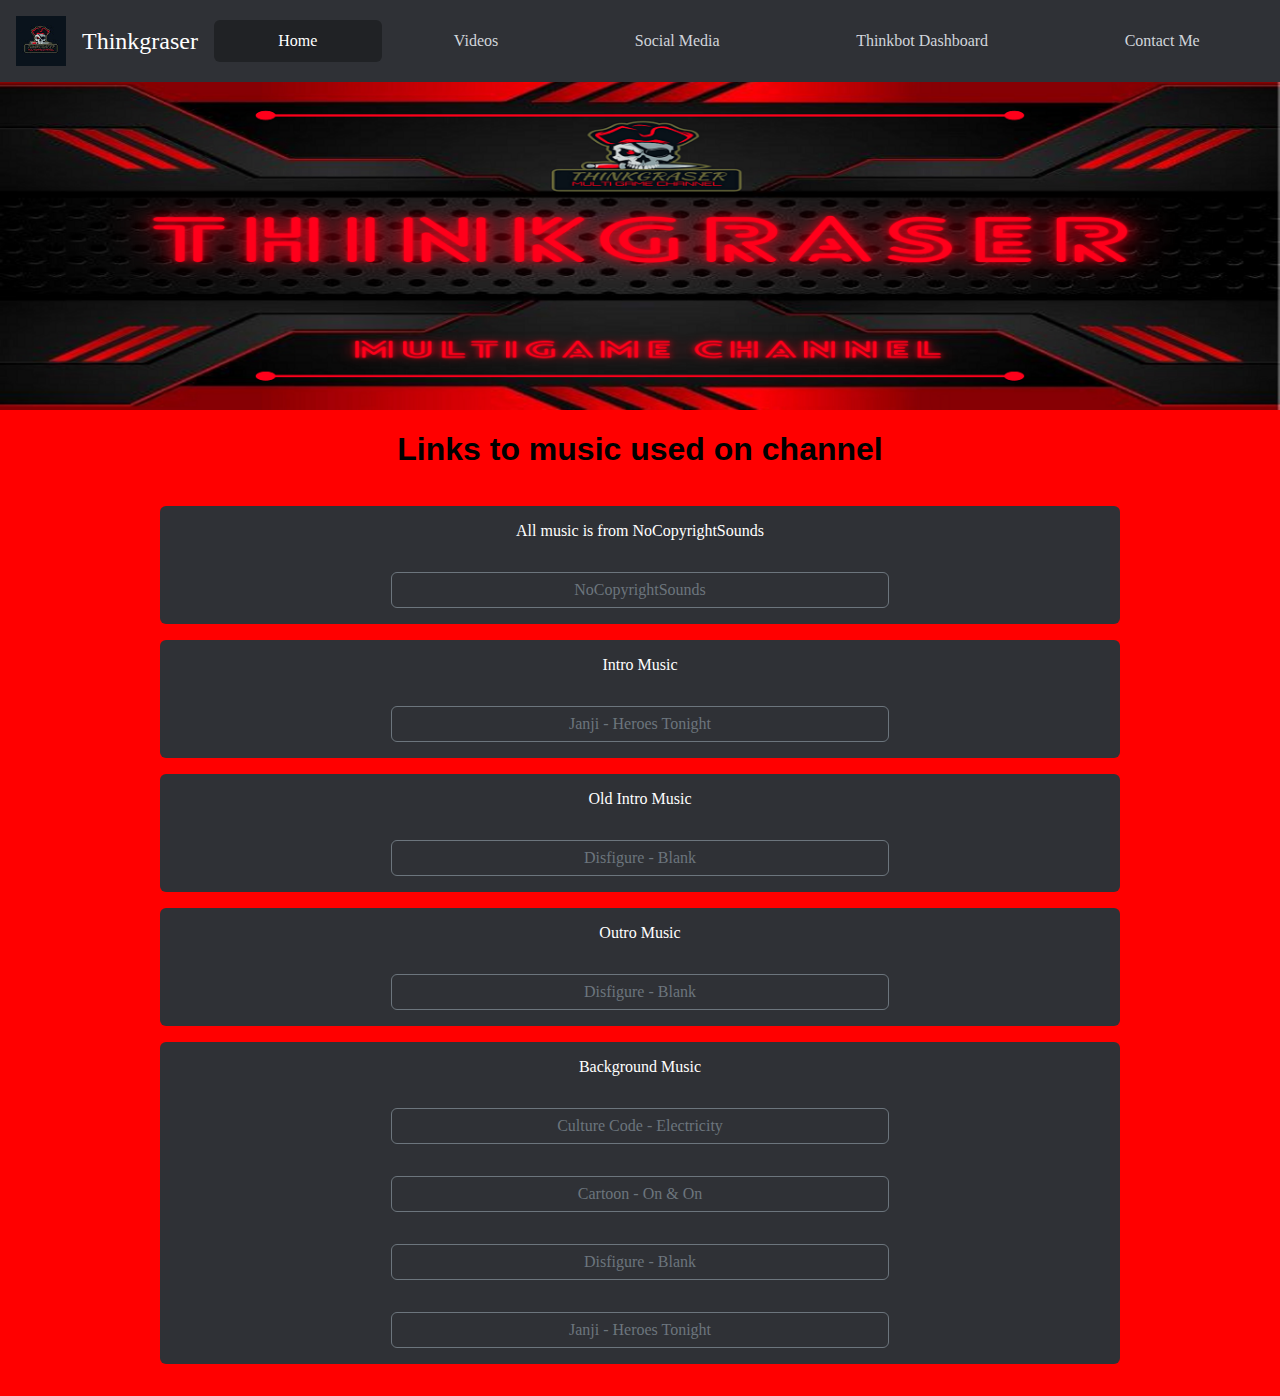
<file: index.html>
<link rel="stylesheet" type="text/css" href="style.css">
<link rel="icon" href="logo.jpg">
<title>
  Thinkgraser
</title>
 <!-- Global site tag (gtag.js) - Google Analytics -->
<script async src="https://www.googletagmanager.com/gtag/js?id=UA-137694046-1"></script>
<script src="script.js"></script>
<script>
  window.dataLayer = window.dataLayer || [];
  function gtag(){dataLayer.push(arguments);}
  gtag('js', new Date());
  gtag('config', 'UA-137694046-1');
</script>
<html>
  <body>
      <nav>
        <div class="flex">
            <div class="collapsed">
                <div class="brand"><img src="logo.jpg"> Thinkgraser</div>
                <div class="nav-toggler"><button onclick="toggleDropdown('menu')"><svg xmlns="http://www.w3.org/2000/svg" x="0px" y="0px" width="26" height="26"
                            viewBox="0,0,256,256">
                            <g fill="#ffffff" fill-rule="nonzero" stroke="none" stroke-width="1" stroke-linecap="butt" stroke-linejoin="miter"
                                stroke-miterlimit="10" stroke-dasharray="" stroke-dashoffset="0" font-family="none" font-weight="none" font-size="none"
                                text-anchor="none" style="mix-blend-mode: normal">
                                <g transform="scale(5.12,5.12)">
                                    <path
                                        d="M3,9c-0.36064,-0.0051 -0.69608,0.18438 -0.87789,0.49587c-0.18181,0.3115 -0.18181,0.69676 0,1.00825c0.18181,0.3115 0.51725,0.50097 0.87789,0.49587h44c0.36064,0.0051 0.69608,-0.18438 0.87789,-0.49587c0.18181,-0.3115 0.18181,-0.69676 0,-1.00825c-0.18181,-0.3115 -0.51725,-0.50097 -0.87789,-0.49587zM3,24c-0.36064,-0.0051 -0.69608,0.18438 -0.87789,0.49587c-0.18181,0.3115 -0.18181,0.69676 0,1.00825c0.18181,0.3115 0.51725,0.50097 0.87789,0.49587h44c0.36064,0.0051 0.69608,-0.18438 0.87789,-0.49587c0.18181,-0.3115 0.18181,-0.69676 0,-1.00825c-0.18181,-0.3115 -0.51725,-0.50097 -0.87789,-0.49587zM3,39c-0.36064,-0.0051 -0.69608,0.18438 -0.87789,0.49587c-0.18181,0.3115 -0.18181,0.69676 0,1.00825c0.18181,0.3115 0.51725,0.50097 0.87789,0.49587h44c0.36064,0.0051 0.69608,-0.18438 0.87789,-0.49587c0.18181,-0.3115 0.18181,-0.69676 0,-1.00825c-0.18181,-0.3115 -0.51725,-0.50097 -0.87789,-0.49587z">
                                    </path>
                                </g>
                            </g>
                        </svg></button></div>
            </div>
            <ul id="menu" class="nav hidden">
                <li><a class="active" href="/">Home</a></li>
                <li onclick="toggleDropdown('d1')" class="dropdown"><a>Videos</a>
                    <ul id="d1" class="dropdown-menu hidden">
                        <li><a href="/videos">Call Of Duty</a></li>
                    </ul>
                </li>
                <li onclick="toggleDropdown('d2')" class="dropdown"><a>Social Media</a>
                    <ul id="d2" class="dropdown-menu hidden">
                        <li><a href="https://www.youtube.com/channel/UCuH1ykeHHrcOGWOCy_RfY6w/">Youtube</a></li>
                        <li><a href="https://discordapp.com/channels/514497644316590080/514497644316590083">Discord</a></li>
                        <li><a href="https://www.facebook.com/profile.php?id=100005901856481">Facebook</a></li>
                        <li><a href="https://www.instagram.com/cgwemer/?hl=en">Instagram</a></li>
                    </ul>
                </li>
                <li><a href="/thinkbot">Thinkbot Dashboard</a></li>
                <li><a href="mailto:thinkgrazer@gmail.com">Contact Me</a></li>
            </ul>
        </div>
    </nav>
<img src="Thinkgraser (4).png" class="pic">
    <div class="home">

        <h1>Links to music used on channel</h1>
        <div class="card">
            <p>All music is from NoCopyrightSounds</p>

            <a href="https://www.youtube.com/channel/UC_aEa8K-EOJ3D6gOs7HcyNg" target="_blank">NoCopyrightSounds</a>

        </div>

        <div class="card">
            <p>
                Intro Music
            </p>
            <a href="https://www.youtube.com/watch?v=3nQNiWdeH2Q" target="_blank">Janji - Heroes Tonight</a>
        </div>

        <div class="card">

            <p>

                Old Intro Music
            </p>

            <a href="https://www.youtube.com/watch?v=p7ZsBPK656s" target="_blank">Disfigure - Blank</a>
        </div>

        <div class="card">

            <p>

                Outro Music
            </p>

            <a href="https://www.youtube.com/watch?v=p7ZsBPK656s" target="_blank">Disfigure - Blank</a>
        </div>

        <div class="card">

            <p>

                Background Music
            </p>

            <a href="https://www.youtube.com/watch?v=YDCDemLIUO0" target="_blank">Culture Code - Electricity</a>

            <a href="https://www.youtube.com/watch?v=K4DyBUG242c" target="_blank">Cartoon - On & On</a>

            <a href="https://www.youtube.com/watch?v=p7ZsBPK656s" target="_blank">Disfigure - Blank</a>

            <a href="https://www.youtube.com/watch?v=3nQNiWdeH2Q" target="_blank">Janji - Heroes Tonight</a>
        </div>
    </div>
  </body>
</html>
</file>
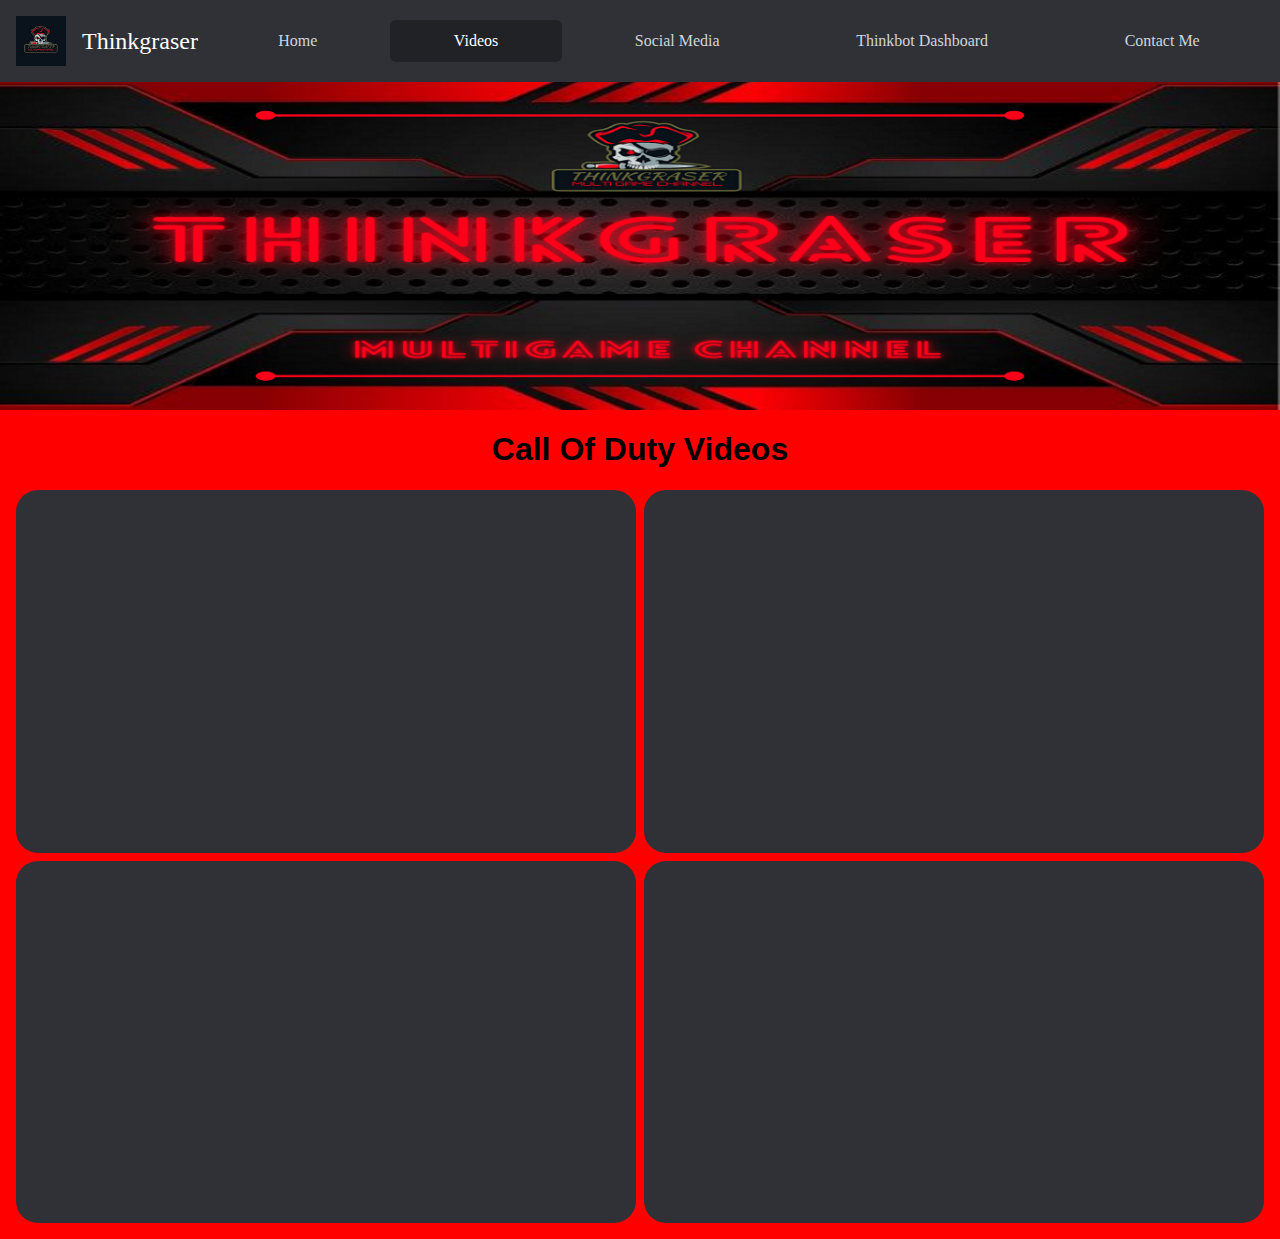
<file: Videos.html>
<link rel="stylesheet" type="text/css" href="style.css">
<link rel="icon" href="logo.jpg">
<title>
Call Of Duty Videos
</title>
<script src="script.js"></script>
<html>
<body>
       <nav>
        <div class="flex">
            <div class="collapsed">
                <div class="brand"><img src="logo.jpg"> Thinkgraser</div>
                <div class="nav-toggler"><button onclick="toggleDropdown('menu')"><svg xmlns="http://www.w3.org/2000/svg" x="0px" y="0px" width="26" height="26"
                            viewBox="0,0,256,256">
                            <g fill="#ffffff" fill-rule="nonzero" stroke="none" stroke-width="1" stroke-linecap="butt" stroke-linejoin="miter"
                                stroke-miterlimit="10" stroke-dasharray="" stroke-dashoffset="0" font-family="none" font-weight="none" font-size="none"
                                text-anchor="none" style="mix-blend-mode: normal">
                                <g transform="scale(5.12,5.12)">
                                    <path
                                        d="M3,9c-0.36064,-0.0051 -0.69608,0.18438 -0.87789,0.49587c-0.18181,0.3115 -0.18181,0.69676 0,1.00825c0.18181,0.3115 0.51725,0.50097 0.87789,0.49587h44c0.36064,0.0051 0.69608,-0.18438 0.87789,-0.49587c0.18181,-0.3115 0.18181,-0.69676 0,-1.00825c-0.18181,-0.3115 -0.51725,-0.50097 -0.87789,-0.49587zM3,24c-0.36064,-0.0051 -0.69608,0.18438 -0.87789,0.49587c-0.18181,0.3115 -0.18181,0.69676 0,1.00825c0.18181,0.3115 0.51725,0.50097 0.87789,0.49587h44c0.36064,0.0051 0.69608,-0.18438 0.87789,-0.49587c0.18181,-0.3115 0.18181,-0.69676 0,-1.00825c-0.18181,-0.3115 -0.51725,-0.50097 -0.87789,-0.49587zM3,39c-0.36064,-0.0051 -0.69608,0.18438 -0.87789,0.49587c-0.18181,0.3115 -0.18181,0.69676 0,1.00825c0.18181,0.3115 0.51725,0.50097 0.87789,0.49587h44c0.36064,0.0051 0.69608,-0.18438 0.87789,-0.49587c0.18181,-0.3115 0.18181,-0.69676 0,-1.00825c-0.18181,-0.3115 -0.51725,-0.50097 -0.87789,-0.49587z">
                                    </path>
                                </g>
                            </g>
                        </svg></button></div>
            </div>
            <ul id="menu" class="nav hidden">
                <li><a href="/">Home</a></li>
                <li onclick="toggleDropdown('d1')" class="dropdown"><a class="active">Videos</a>
                    <ul id="d1" class="dropdown-menu hidden">
                        <li><a class="active" href="/videos">Call Of Duty</a></li>
                    </ul>
                </li>
                <li onclick="toggleDropdown('d2')" class="dropdown"><a>Social Media</a>
                    <ul id="d2" class="dropdown-menu hidden">
                        <li><a href="https://www.youtube.com/channel/UCuH1ykeHHrcOGWOCy_RfY6w/">Youtube</a></li>
                        <li><a href="https://discordapp.com/channels/514497644316590080/514497644316590083">Discord</a></li>
                        <li><a href="https://www.facebook.com/profile.php?id=100005901856481">Facebook</a></li>
                        <li><a href="https://www.instagram.com/cgwemer/?hl=en">Instagram</a></li>
                    </ul>
                </li>
                <li><a href="/thinkbot">Thinkbot Dashboard</a></li>
                <li><a href="mailto:thinkgrazer@gmail.com">Contact Me</a></li>
            </ul>
        </div>
    </nav>
<img src="Thinkgraser (4).png" class="pic">
<h1> Call Of Duty Videos </h1>
<div class="grid">

    <div class="card-border">
        <iframe class="border" src="https://www.youtube.com/embed/zA7c8wVCr2U" frameborder="0"
            allow="accelerometer; autoplay; clipboard-write; encrypted-media; gyroscope; picture-in-picture" allowfullscreen></iframe>
    </div>

    <div class="card-border">

        <iframe class="border" src="https://www.youtube.com/embed/LssUeiaGg0Q" frameborder="0"
            allow="accelerometer; autoplay; clipboard-write; encrypted-media; gyroscope; picture-in-picture" allowfullscreen></iframe>
    </div>
    <div class="card-border">

        <iframe class="border" src="https://www.youtube.com/embed/_8KY0bJz3-M" frameborder="0"
            allow="accelerometer; autoplay; clipboard-write; encrypted-media; gyroscope; picture-in-picture" allowfullscreen></iframe>
    </div>
    <div class="card-border">
        <iframe class="border" src="https://www.youtube.com/embed/JAI-Yo2ooOQ" frameborder="0"
            allow="accelerometer; autoplay; clipboard-write; encrypted-media; gyroscope; picture-in-picture" allowfullscreen></iframe>
    </div>
</div>
  </body>
</html>
</file>
<file: style.css>
<style>
    a {
        text-decoration: none;
        cursor: pointer;
    }

    body {
        background-color: red;
        color: white;
        margin: 0;
        padding: 0;
    }

    H1 {
        text-align: center;
        Color: black;
        font-family: Arial;

    }

    .pic {
        Width: 100%;
        z-index: -1;
    }

    nav {
        background-color: rgb(47 49 54);
        text-align: center;


    }

    body {
        background-color: red;
        margin: 0;
    }

    .collapsed {
        display: flex;
        justify-content: space-between;
        flex-grow: 1;
    }

    .brand {
        font-size: 1.5rem;
        color: white;
        align-items: center;
        justify-content: center;
        display: flex;
    }

    .brand>img {
        padding: 1rem;
        height: 50px;
    }


    .nav {
        display: flex;
        list-style: none;
        font-size: 1rem;
        margin: 0;
        align-items: center;
        gap: .5rem;
        padding: 1rem;
    }

    .nav>li {
        margin: 0;
        flex-grow: 1;
    }

    .nav>li a {
        color: #d1d5db;
        text-decoration: none;
        padding: .75rem;
        display: block;
        border-radius: .375rem;
    }

    .nav>li a:hover {
        background-color: rgb(54 57 63);
        color: white;

    }

    .nav-toggler {
        margin: 0;
        padding: .25rem;
        justify-content: center;
        align-items: center;
        display: flex;
    }

    .nav-toggler>button {
        color: #d1d5db;
        padding: .5rem;
        display: block;
        width: calc(100% - 2rem);
        margin: 1rem;
        background-color: rgb(47 49 54);
        border: none;
        border-radius: .375rem;
    }

    .nav-toggler>button:hover {
        background-color: rgb(54 57 63);
        color: white;
    }

    .nav-toggler>button>svg {
        display: block;
        margin: auto;
    }


    .dropdown {
        position: relative;
        flex-grow: 1;
        cursor: pointer;
    }

    .dropdown>a {
        padding: .75rem;
        color: #d1d5db;
        border-radius: .375rem;
        display: block;
    }

    .dropdown>a:hover {
        background-color: rgb(54 57 63);
        color: white;
    }

    .dropdown-menu>li {
        border-radius: .375rem;
        text-align: center;
        font-size: 1rem;
    }

    .dropdown-menu {
        list-style: none;
        margin: 0;
        padding: 1rem;
        position: absolute;
        background-color: rgb(47 49 54);
        top: 100%;
        left: 0;
        display: flex;
        flex-direction: column;
        gap: .5rem;
        width: calc(100% - 2rem);
        border-radius: .375rem;

    }


    .dropdown-menu>li a {
        display: block;
        text-decoration: none;
        color: #d1d5db;
        padding: .5rem;
        border-radius: .375rem;
    }

    .dropdown-menu>li a:hover {
        background-color: rgb(54 57 63);

    }

    .dropdown-menu>li:hover a {
        color: white;
    }

    .active {
        color: white !important;
        background-color: rgb(32 34 37) !important;
    }

    .flex {
        display: flex;

    }

    .grid {
        display: grid;
        gap: .5rem;
        margin: 1rem;
    }

    .hidden {
        display: none;
    }

    @media screen and (min-width: 992px) {
        .dropdown:hover .dropdown-menu {
            display: flex;
        }

        .nav.hidden {
            display: flex;
        }

        .nav-toggler {
            display: none;
        }

        .nav {
            width: 100%;
        }

        .grid {
            grid-template-columns: repeat(2, minmax(0, 1fr));
        }
    }

    @media screen and (max-width: 991px) {
        .nav {
            flex-direction: column;
        }

        .nav>li,
        .dropdown {
            width: 100%;
        }

        .dropdown-menu {
            position: static;
            margin-inline: 1rem;
        }

        .dropdown .dropdown-menu {
            width: calc(100% - 4rem);
        }

        .flex {
            flex-direction: column;
        }

        .grid {
            grid-template-columns: repeat(1, minmax(0, 1fr));
        }
    }

    .card {
        display: flex;
        flex-direction: column;
        justify-content: center;
        background-color: rgb(47 49 54);
        width: 75%;
        margin-inline: auto;
        border-radius: .375rem;
        text-align: center;
        align-items: center;
    }

    .card>a {
        border: 1px solid #6c757d;
        margin-block: 1em;
        min-width: 50%;
        max-width: 90%;
        word-break: normal;
        padding: .5rem;
        border-radius: .375rem;
        color: #6c757d;
        text-decoration: none;
    }

    .card>a:hover {
        color: white;
        background-color: #6c757d;
    }

    .home {
        display: flex;
        flex-direction: column;
        gap: 1rem;
        margin-bottom: 2rem;
    }

    .card-border {
        border-radius: 22px;
        background-color: rgb(47 49 54);
        padding: 1rem;
    }

    .border {
        border-radius: 6px;
        width: 100%;
        aspect-ratio: 16/9;
    }
</style>
</file>
